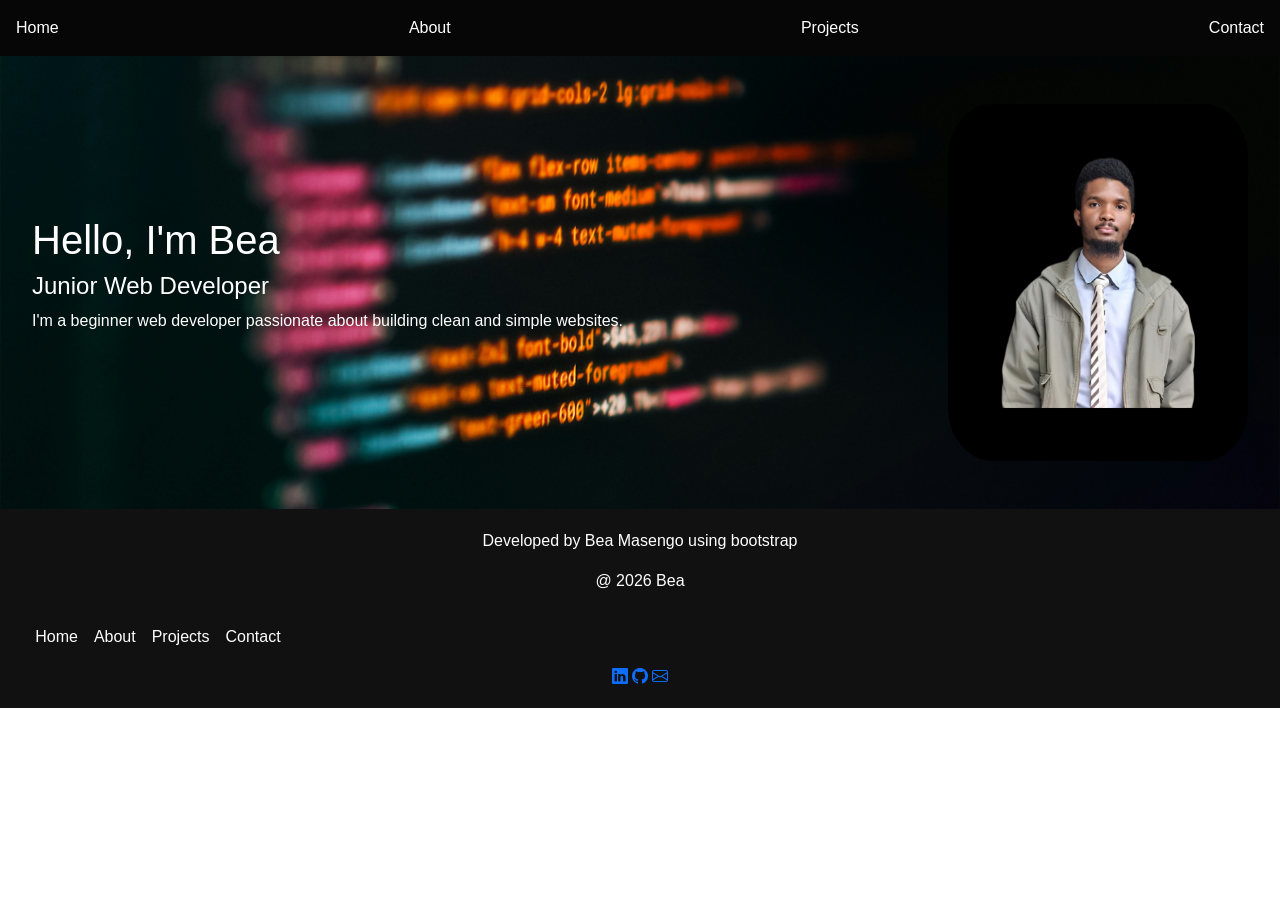
<file: index.html>
<!DOCTYPE html>
<html lang="en">
<head>
    <meta charset="UTF-8">
    <meta name="viewport" content="width=device-width, initial-scale=1.0">
    <link rel="stylesheet" href="./style.css">
    <link href="https://cdn.jsdelivr.net/npm/bootstrap@5.3.8/dist/css/bootstrap.min.css" rel="stylesheet" integrity="sha384-sRIl4kxILFvY47J16cr9ZwB07vP4J8+LH7qKQnuqkuIAvNWLzeN8tE5YBujZqJLB" crossorigin="anonymous">
    <link rel="stylesheet" href="https://cdn.jsdelivr.net/npm/bootstrap-icons@1.13.1/font/bootstrap-icons.min.css">
    <title>Bea — Home</title>

</head>
<body>

    <!-- nav bar -->
    <nav>
      <a href="index.html">Home</a>
      <a href="about.html">About</a>
      <a href="projects.html">Projects</a>
      <a href="contact.html">Contact</a>
    </nav>

    <!-- hero section (home) -->
     <section class="hero">

  <div class="hero-text">
    <h1>Hello, I'm Bea</h1>
    <h4>Junior Web Developer</h4>
    <p>
      I'm a beginner web developer passionate about building clean and simple websites.
    </p>
  </div>

  <div class="hero-image">
    <img src="./assets/biopic2.jpg" alt="Bea">
  </div>

</section>

    <!-- footer -->
    <footer class="site-footer">
      <p>Developed by Bea Masengo using bootstrap</p>
      <p>@ 2026 Bea</p>

      <nav class="nav-footer">
      <a href="index.html">Home</a>
      <a href="about.html">About</a>
      <a href="projects.html">Projects</a>
      <a href="contact.html">Contact</a>
    </nav>

    
    <a href="https://www.linkedin.com/in/bea-masengo-149a1a2b2" target="_blank" class="social-icon"><i class="bi bi-linkedin"></i></a>
    <a href="https://github.com/baebea86-code" target="_blank" class="social-icon"><i class="bi bi-github"></i></a>
    <a href="mailto:bea.masengobea86@gmail.com" class="social-icon"><i class="bi bi-envelope"></i></a>

    </footer>

</body>
</html>
</file>
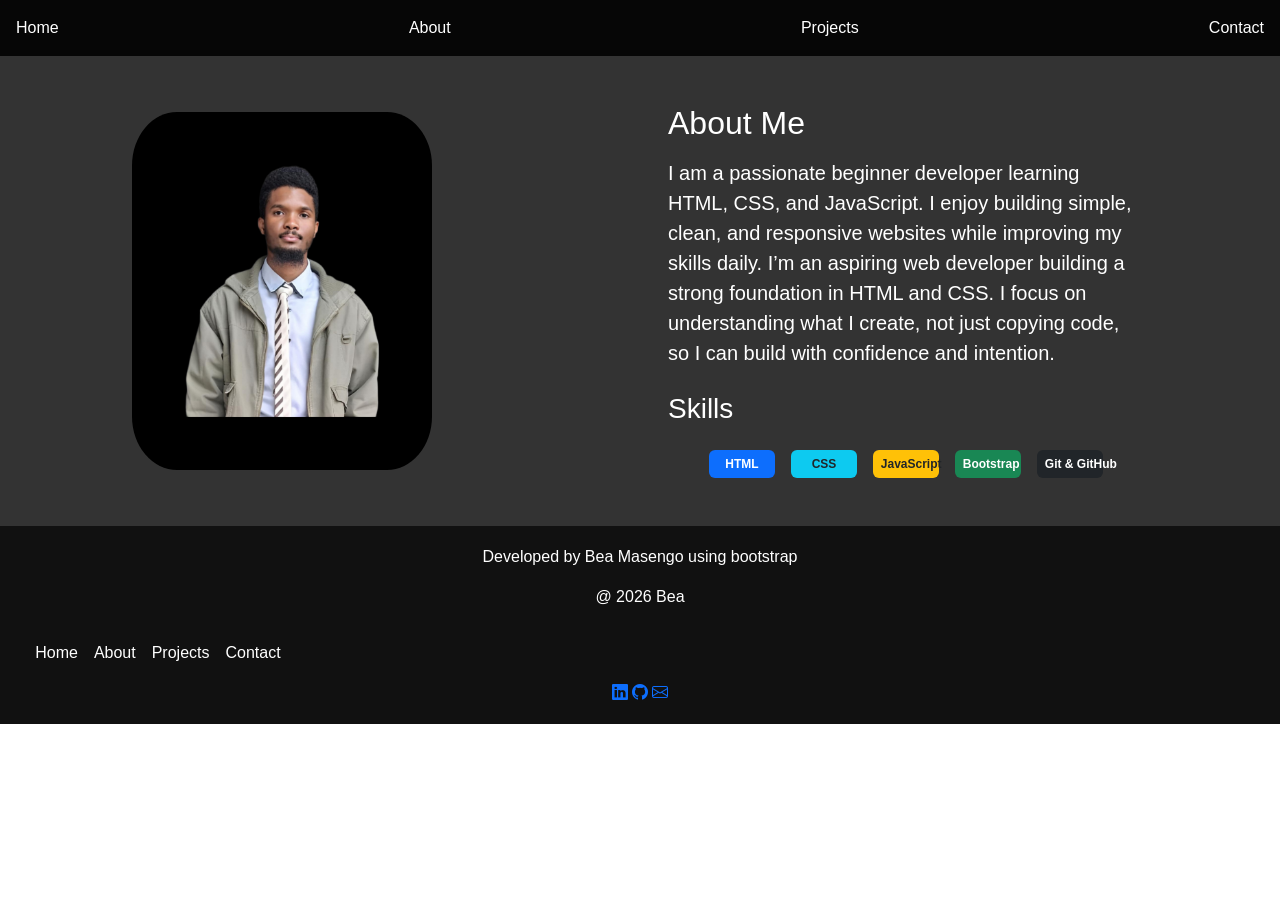
<file: about.html>
<!DOCTYPE html>
<html lang="en">
<head>
    <meta charset="UTF-8">
    <meta name="viewport" content="width=device-width, initial-scale=1.0">
    <link rel="stylesheet" href="./style.css">
    <link href="https://cdn.jsdelivr.net/npm/bootstrap@5.3.8/dist/css/bootstrap.min.css" rel="stylesheet" integrity="sha384-sRIl4kxILFvY47J16cr9ZwB07vP4J8+LH7qKQnuqkuIAvNWLzeN8tE5YBujZqJLB" crossorigin="anonymous">
    <link rel="stylesheet" href="https://cdn.jsdelivr.net/npm/bootstrap-icons@1.13.1/font/bootstrap-icons.min.css">
    <title>Bea — About</title>
</head>
<body>
    <nav>
      <a href="index.html">Home</a>
      <a href="about.html">About</a>
      <a href="projects.html">Projects</a>
      <a href="contact.html">Contact</a>
    </nav>

    <section id="about" class="section">

         <div class="about-image">
                <img src="./assets/biopic2.jpg" alt="Bea">
        </div>
        
        <div class="container">
            <h2>About Me</h2>
            <p class="lead">I am a passionate beginner developer learning HTML, CSS, and JavaScript. I enjoy building simple, clean, and responsive websites while improving my skills daily. I’m an aspiring web developer building a strong foundation in HTML and CSS. I focus on understanding what I create, not just copying code, so I can build with confidence and intention.</p>


            <h3 class="mt-4">Skills</h3>
            <div class="row justify-content-center g-3 mt-2">
                <div class="col-6 col-md-4 col-lg-2">
                    <span class="badge bg-primary w-100 py-2">HTML</span>
                </div>
                <div class="col-6 col-md-4 col-lg-2">
                    <span class="badge bg-info text-dark w-100 py-2">CSS</span>
                </div>
                <div class="col-6 col-md-4 col-lg-2">
                    <span class="badge bg-warning text-dark w-100 py-2">JavaScript</span>
                </div>
                <div class="col-6 col-md-4 col-lg-2">
                    <span class="badge bg-success w-100 py-2">Bootstrap</span>
                </div>
                <div class="col-6 col-md-4 col-lg-2">
                    <span class="badge bg-dark w-100 py-2">Git & GitHub</span>
                </div>
            </div>
        </div>
    </section>

    <footer class="site-footer">
      <p>Developed by Bea Masengo using bootstrap</p>
      <p>@ 2026 Bea</p>

      <nav class="nav-footer">
      <a href="index.html">Home</a>
      <a href="about.html">About</a>
      <a href="projects.html">Projects</a>
      <a href="contact.html">Contact</a>
    </nav>

    
    <a href="https://www.linkedin.com/in/bea-masengo-149a1a2b2" target="_blank" class="social-icon"><i class="bi bi-linkedin"></i></a>
    <a href="https://github.com/baebea86-code" target="_blank" class="social-icon"><i class="bi bi-github"></i></a>
    <a href="mailto:bea.masengobea86@gmail.com" class="social-icon"><i class="bi bi-envelope"></i></a>

    </footer>
</body>
</html>
</file>
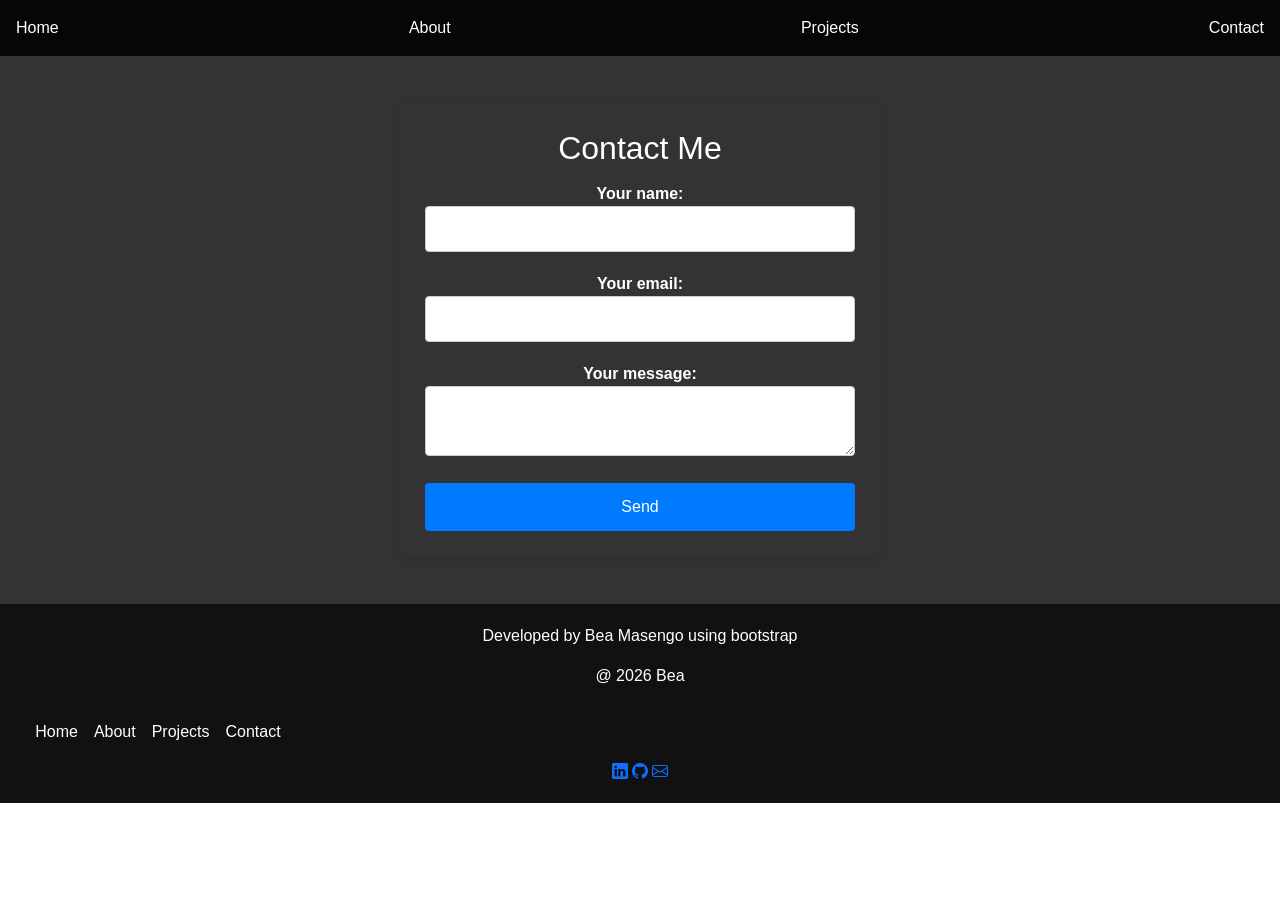
<file: contact.html>
<!DOCTYPE html>
<html lang="en">
<head>
    <meta charset="UTF-8">
    <meta name="viewport" content="width=device-width, initial-scale=1.0">
    <link rel="stylesheet" href="./style.css">
    <link href="https://cdn.jsdelivr.net/npm/bootstrap@5.3.8/dist/css/bootstrap.min.css" rel="stylesheet" integrity="sha384-sRIl4kxILFvY47J16cr9ZwB07vP4J8+LH7qKQnuqkuIAvNWLzeN8tE5YBujZqJLB" crossorigin="anonymous">
    <link rel="stylesheet" href="https://cdn.jsdelivr.net/npm/bootstrap-icons@1.13.1/font/bootstrap-icons.min.css">
    <title>Bea — Contact</title>
</head>
<body>
    <nav>
      <a href="index.html">Home</a>
      <a href="about.html">About</a>
      <a href="projects.html">Projects</a>
      <a href="contact.html">Contact</a>
    </nav>

    <section id="contact" class="section">
        <div class="contact-form">
            <h2>Contact Me</h2>
            <form action="https://formspree.io/f/xojoyqwp" method="POST">
                  <label>
                    Your name:
                    <input type="name" name="name">
                </label>
                
                <label>
                    Your email:
                    <input type="email" name="email">
                </label>
                <label>
                    Your message:
                    <textarea name="message"></textarea>
                </label>
                <button type="submit">Send</button>
            </form>
        </div>
    </section>

    <footer class="site-footer">
      <p>Developed by Bea Masengo using bootstrap</p>
      <p>@ 2026 Bea</p>

      <nav class="nav-footer">
      <a href="index.html">Home</a>
      <a href="about.html">About</a>
      <a href="projects.html">Projects</a>
      <a href="contact.html">Contact</a>
    </nav>

    
    <a href="https://www.linkedin.com/in/bea-masengo-149a1a2b2" target="_blank" class="social-icon"><i class="bi bi-linkedin"></i></a>
    <a href="https://github.com/baebea86-code" target="_blank" class="social-icon"><i class="bi bi-github"></i></a>
    <a href="mailto:bea.masengobea86@gmail.com" class="social-icon"><i class="bi bi-envelope"></i></a>

    </footer>
</body>
</html>
</file>
<file: style.css>
* {
  margin: 0;
  padding: 0;
  box-sizing: border-box;
  font-family: Arial, sans-serif;
}

body {
  line-height: 1.6;
}


nav {
  display: flex;
  justify-content: space-between;
  align-items:right;
  padding: 1rem;
  background: rgb(6, 6, 6);
  color: white;
}

nav ul {
  display: flex;
  list-style: none;
  gap: 2rem;
}

nav a {
  color: white;
  text-decoration: none;
}

nav a:hover {
  color: #00adb5;
}

.hero {
  display: flex;
  align-items: center;
  justify-content: space-between;
  padding: 3rem 2rem;
  background: url('./assets/heropic.jpg') no-repeat center center;
  background-size: cover;
  color: white;
}

.hero-text {
  max-width: 1200px;
}

.hero-image img {
  width: 300px;
  border-radius: 15%;
}


/* GENERAL SECTION */
.section {
  padding: 3rem 2rem;
  text-align: center;
}

.section h2 {
  margin-bottom: 1rem;
  font-size: 2rem;
}


.project-card {
  display: flex;
  flex-direction: column;
  justify-content: space-between;
  background: #333;
  padding: 1.5rem;
  width: 100%;
  border-radius: 10px;
  box-shadow: 0 4px 12px rgba(0, 0, 0, 0.1);
  border: 1px solid #e5e5e5;
  color: white;
}

#projects {
  background: #333;
}

.project-card img {
  width: 100%;
  border-radius: 10px;
  margin-bottom: 1rem;
}

#about {
  background: #333;
  color: white;
  display: flex;
  align-items: center;
  justify-content: center;
  gap: 2rem;
  flex-wrap: wrap;
  text-align: left;
}

#about .about-image,
#about .container {
  flex: 1 1 300px;
  max-width: 500px;
}

#about .container {
  text-align: left;
}

.about-image img {
  display: block;
  width: 300px;
  max-width: 100%;
  border-radius: 15%;
  margin: 0 auto;
}

    /* CONTACT SECTION */
#contact {
  background: #333;
  padding: 3rem 2rem;
}

.contact-form {
  background:#333;
  padding: 25px;
  border-radius: 8px;
  max-width: 480px;
  margin: auto;
  box-shadow: 0 2px 12px rgba(0,0,0,0.08);
  color: white;
}

.contact-form h2 {
  margin-bottom: 15px;
  text-align: center;
}

.contact-form label {
  display: block;
  margin-bottom: 5px;
  font-weight: bold;
}

.contact-form input,
.contact-form textarea {
  width: 100%;
  padding: 10px;
  margin-bottom: 15px;
  border: 1px solid #ccc;
  border-radius: 4px;
}

.contact-form button {
  background: #007BFF;
  color: #fff;
  border: none;
  padding: 12px;
  width: 100%;
  border-radius: 4px;
  cursor: pointer;
  font-size: 16px;
}

.contact-form button:hover {
  background: #0056b3;
}

/* FOOTER */
.site-footer {
  text-align: center;
  padding: 1.2rem;
  background: #111;
  color: white;
}

.nav-footer {
  display: flex;
  justify-content:left;
  gap: 1rem;
  margin-top: 0.5rem;
  background: #111;
}
</file>
